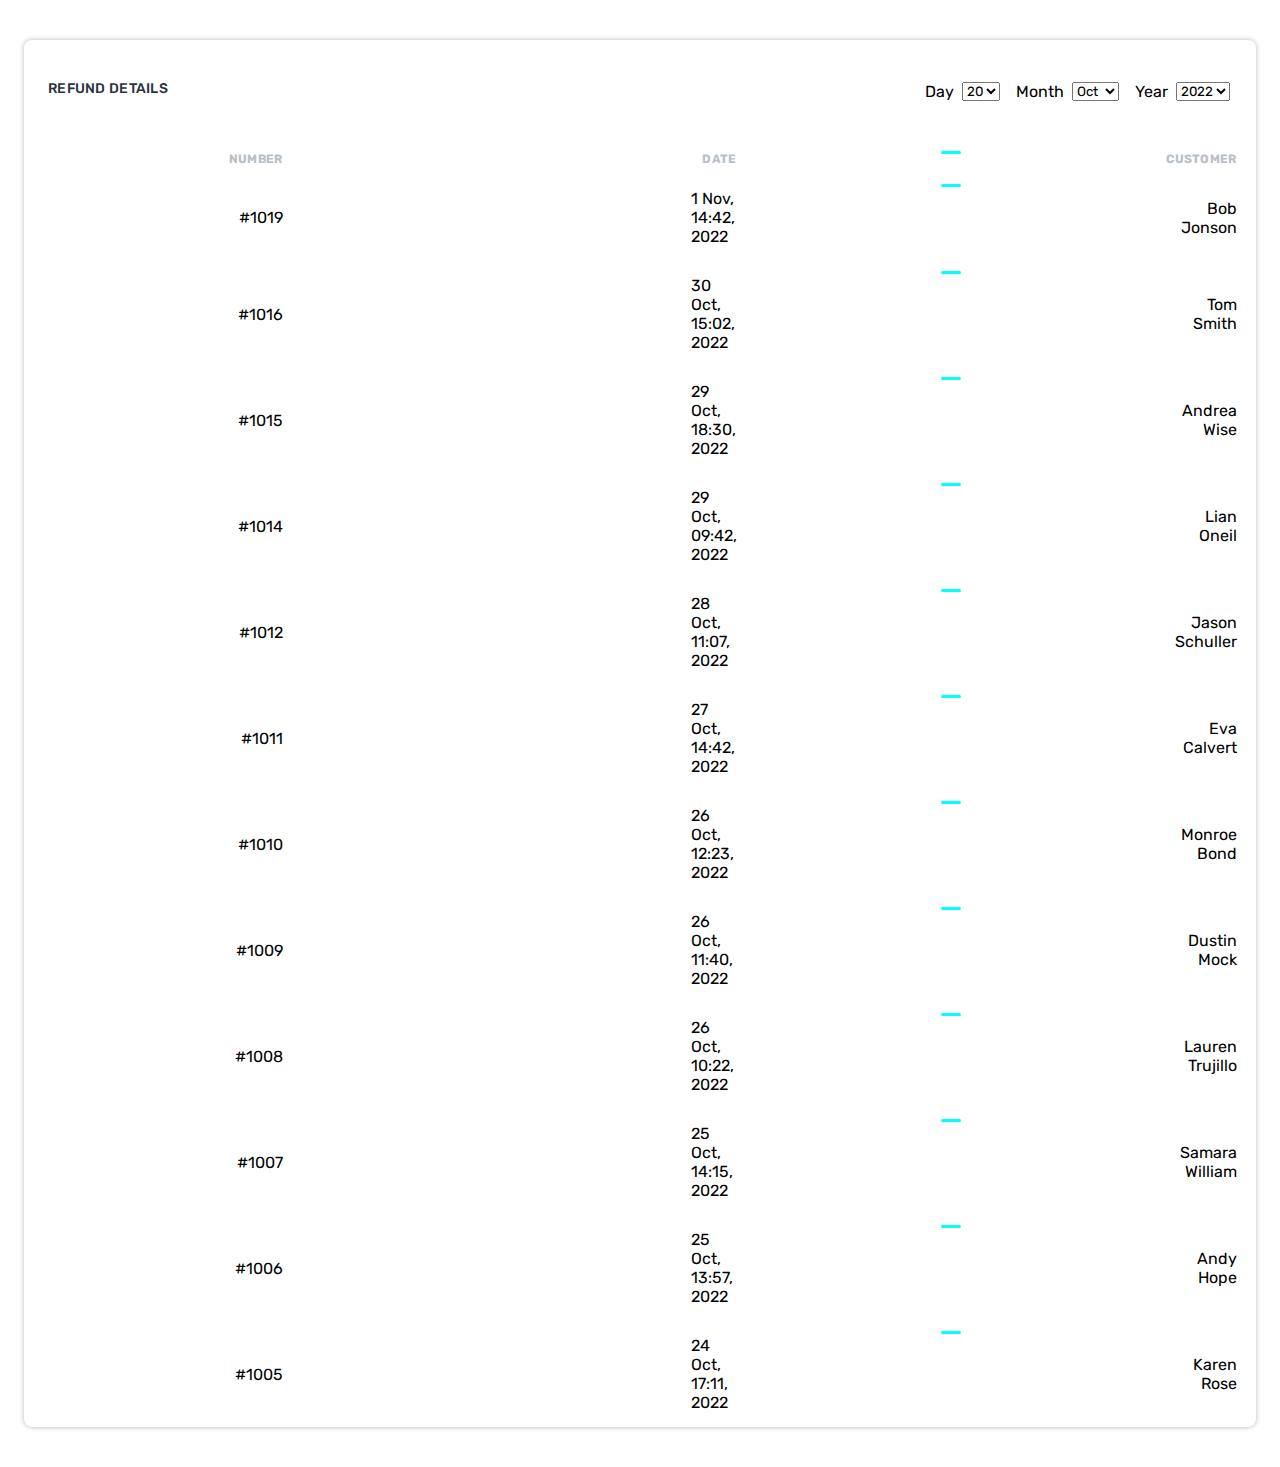
<file: index.html>
<!DOCTYPE html>
<html lang="en">

<head>
  <meta charset="UTF-8">
  <meta http-equiv="X-UA-Compatible" content="IE=edge">
  <meta name="viewport" content="width=device-width, initial-scale=1.0">
  <title>Document</title>
  <link rel="stylesheet" href="https://necolas.github.io/normalize.css/8.0.1/normalize.css">
  <link rel="stylesheet" href="https://meyerweb.com/eric/tools/css/reset/reset.css">
  <link rel="preconnect" href="https://fonts.googleapis.com">
  <link rel="preconnect" href="https://fonts.gstatic.com" crossorigin>
  <link href="https://fonts.googleapis.com/css2?family=Rubik:wght@400;500&display=swap" rel="stylesheet">
  <link rel="stylesheet" href="style/style.css">
</head>

<body>
  <div class="container">
    <header class="header">
      <h1 class="title">Refund Details</h1>
      <form action="" method="" class="form">
        <div class="select form__item">
          <label class="select__label" for="day">Day</label>
          <div class="select__frame">
            <select class="select__input" name="day" id="day">
              <option value="18">18</option>
              <option value="19">19</option>
              <option value="20" selected>20</option>
              <option value="21">21</option>
            </select>
          </div>
        </div>
        <div class="select form__item">
          <label class="select__label" for="month">Month</label>
          <div class="select__frame">
            <select class="select__input" name="month" id="month">
              <option value="aug">Aug</option>
              <option value="sep">Sep</option>
              <option value="oct" selected>Oct</option>
              <option value="nov">Nov</option>
            </select>
          </div>
        </div>
        <div class="select form__item">
          <label class="select__label" for="year">Year</label>
          <div class="select__frame">
            <select class="select__input" name="year" id="year">
              <option value="2020">2020</option>
              <option value="2021">2021</option>
              <option value="2022" selected>2022</option>
              <option value="2023">2023</option>
            </select>
          </div>
        </div>
      </form>
    </header>

    <main class="main">
      <table class="table">
        <!-- тут можна було ще прописати теги colgroup або col для задання ширини та інших параметрів таблиці (ці теги не мають містити в собі рядки/колонки/ячейки таблиці - ?)-->
        <thead class="table__head">
          <tr class="table__row table__title">
            <th class="table__heading cell cell--first">Number</th>
            <td class="table__emptiness"></td>
            <th class="table__heading cell cell--second">Date</th>
            <td class="table__emptiness"></td>
            <th class="table__heading cell cell--third">Customer</th>
            <td class="table__emptiness"></td>
            <th class="table__heading cell cell--forth">sattus</th>
            <td class="table__emptiness"></td>
            <th class="table__heading cell cell--fifth">Revenue</th>
          </tr>
        </thead>
        <tbody class="table__body">
          <tr class="table__row">
            <td class="table__cell cell--first">#1019</td>
            <td class="table__emptiness"></td>
            <td class="table__cell cell--second">1 Nov, 14:42, 2022 </td>
            <td class="table__emptiness"></td>
            <td class="table__cell cell--third">Bob Jonson</td>
            <td class="table__emptiness"></td>
            <td class="table__cell cell--forth"><span class="status status__success">success</span></td>
            <td class="table__emptiness"></td>
            <td class="table__cell cell--fifth">$ 49.00</td>
          </tr>
          <tr class="table__row">
            <td class="table__cell cell--first">#1016</td>
            <td class="table__emptiness"></td>
            <td class="table__cell cell--second">30 Oct, 15:02, 2022 </td>
            <td class="table__emptiness"></td>
            <td class="table__cell cell--third">Tom Smith</td>
            <td class="table__emptiness"></td>
            <td class="table__cell cell--forth"><span class="status status__success">success</span></td>
            <td class="table__emptiness"></td>
            <td class="table__cell cell--fifth">$ 69.00</td>
          </tr>
          <tr class="table__row">
            <td class="table__cell cell--first">#1015</td>
            <td class="table__emptiness"></td>
            <td class="table__cell cell--second">29 Oct, 18:30, 2022 </td>
            <td class="table__emptiness"></td>
            <td class="table__cell cell--third">Andrea Wise</td>
            <td class="table__emptiness"></td>
            <td class="table__cell cell--forth"><span class="status status__pending">pending</span></td>
            <td class="table__emptiness"></td>
            <td class="table__cell cell--fifth">$ 49.00</td>
          </tr>
          <tr class="table__row">
            <td class="table__cell cell--first">#1014</td>
            <td class="table__emptiness"></td>
            <td class="table__cell cell--second">29 Oct, 09:42, 2022 </td>
            <td class="table__emptiness"></td>
            <td class="table__cell cell--third">Lian Oneil</td>
            <td class="table__emptiness"></td>
            <td class="table__cell cell--forth"><span class="status status__success">success</span></td>
            <td class="table__emptiness"></td>
            <td class="table__cell cell--fifth">$ 49.00</td>
          </tr>
          <tr class="table__row">
            <td class="table__cell cell--first">#1012</td>
            <td class="table__emptiness"></td>
            <td class="table__cell cell--second">28 Oct, 11:07, 2022 </td>
            <td class="table__emptiness"></td>
            <td class="table__cell cell--third">Jason Schuller</td>
            <td class="table__emptiness"></td>
            <td class="table__cell cell--forth"><span class="status status__pending">pending</span></td>
            <td class="table__emptiness"></td>
            <td class="table__cell cell--fifth">$ 199.00</td>
          </tr>
          <tr class="table__row">
            <td class="table__cell cell--first">#1011</td>
            <td class="table__emptiness"></td>
            <td class="table__cell cell--second">27 Oct, 14:42, 2022 </td>
            <td class="table__emptiness"></td>
            <td class="table__cell cell--third">Eva Calvert</td>
            <td class="table__emptiness"></td>
            <td class="table__cell cell--forth"><span class="status status__declined">declined</span></td>
            <td class="table__emptiness"></td>
            <td class="table__cell cell--fifth">$ 49.00</td>
          </tr>
          <tr class="table__row">
            <td class="table__cell cell--first">#1010</td>
            <td class="table__emptiness"></td>
            <td class="table__cell cell--second">26 Oct, 12:23, 2022 </td>
            <td class="table__emptiness"></td>
            <td class="table__cell cell--third">Monroe Bond</td>
            <td class="table__emptiness"></td>
            <td class="table__cell cell--forth"><span class="status status__success">success</span></td>
            <td class="table__emptiness"></td>
            <td class="table__cell cell--fifth">$ 199.00</td>
          </tr>
          <tr class="table__row">
            <td class="table__cell cell--first">#1009</td>
            <td class="table__emptiness"></td>
            <td class="table__cell cell--second">26 Oct, 11:40, 2022 </td>
            <td class="table__emptiness"></td>
            <td class="table__cell cell--third">Dustin Mock</td>
            <td class="table__emptiness"></td>
            <td class="table__cell cell--forth"><span class="status status__success">success</span></td>
            <td class="table__emptiness"></td>
            <td class="table__cell cell--fifth">$ 199.00</td>
          </tr>
          <tr class="table__row">
            <td class="table__cell cell--first">#1008</td>
            <td class="table__emptiness"></td>
            <td class="table__cell cell--second">26 Oct, 10:22, 2022 </td>
            <td class="table__emptiness"></td>
            <td class="table__cell cell--third">Lauren Trujillo</td>
            <td class="table__emptiness"></td>
            <td class="table__cell cell--forth"><span class="status status__declined">declined</span></td>
            <td class="table__emptiness"></td>
            <td class="table__cell cell--fifth">$ 69.00</td>
          </tr>
          <tr class="table__row">
            <td class="table__cell cell--first">#1007</td>
            <td class="table__emptiness"></td>
            <td class="table__cell cell--second">25 Oct, 14:15, 2022 </td>
            <td class="table__emptiness"></td>
            <td class="table__cell cell--third">Samara William</td>
            <td class="table__emptiness"></td>
            <td class="table__cell cell--forth"><span class="status status__pending">pending</span></td>
            <td class="table__emptiness"></td>
            <td class="table__cell cell--fifth">$ 49.00</td>
          </tr>
          <tr class="table__row">
            <td class="table__cell cell--first">#1006</td>
            <td class="table__emptiness"></td>
            <td class="table__cell cell--second">25 Oct, 13:57, 2022 </td>
            <td class="table__emptiness"></td>
            <td class="table__cell cell--third">Andy Hope</td>
            <td class="table__emptiness"></td>
            <td class="table__cell cell--forth"><span class="status status__success">success</span></td>
            <td class="table__emptiness"></td>
            <td class="table__cell cell--fifth">$ 69.00</td>
          </tr>
          <tr class="table__row">
            <td class="table__cell cell--first">#1005</td>
            <td class="table__emptiness"></td>
            <td class="table__cell cell--second">24 Oct, 17:11, 2022 </td>
            <td class="table__emptiness"></td>
            <td class="table__cell cell--third">Karen Rose</td>
            <td class="table__emptiness"></td>
            <td class="table__cell cell--forth"><span class="status status__pending">pending</span></td>
            <td class="table__emptiness"></td>
            <td class="table__cell cell--fifth">$ 199.00</td>
          </tr>
        </tbody>
      </table>
    </main>
  </div>
</body>

</html>
</file>
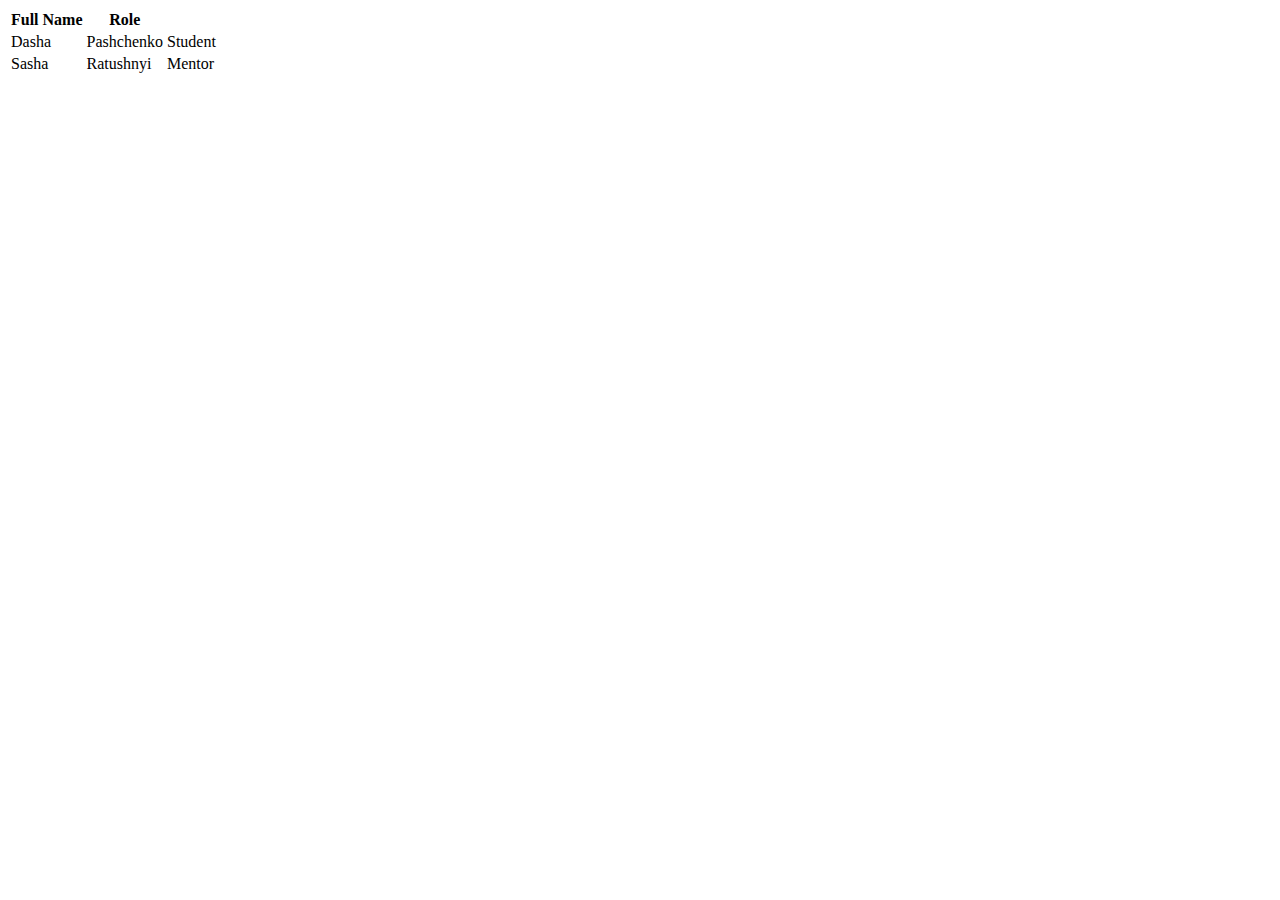
<file: t1.html>
<!DOCTYPE html>
<html lang="en">
  <head>
    <meta charset="UTF-8" />
    <meta name="viewport" content="width=device-width, initial-scale=1.0" />
    <title>Document</title>
    <style>
     
    </style>
  </head>
  <body>
    <table>
      <thead>
        <tr>
          <th>Full Name</th>
          <th>Role</th>
        </tr>
      </thead>
      <tbody>
        <tr>
          <td>Dasha</td>
          <td>Pashchenko</td>
          <td>Student</td>
        </tr>
        <tr>
          <td>Sasha</td>
          <td>Ratushnyi</td>
          <td>Mentor</td>
        </tr>
      </tbody>
    </table>
  </body>
</html>
</file>
<file: style/style.css>
* {
  box-sizing: border-box;
}

body,
select {
  font-family: "Rubik", sans-serif;
}
body {
  padding: 32px 16px;
}

.container {
  max-width: 1302px;
  width: 100%;
  height: 100%;
  margin: 0 auto;
  border-radius: 8px;
  box-shadow: 0 0 5px 0 #b5b5b5;
}

.header {
  padding: 32px 26px 0 24px;
  display: flex;
  justify-content: space-between;
}

.title {
  font-weight: 500;
  font-size: 14px;
  line-height: 16px;
  letter-spacing: 0.28px;
  text-transform: uppercase;
  color: #29323f;
  margin-bottom: 47px;
}

.form {
  display: flex;
  gap: 16px;
  align-items: center;
  margin-bottom: 34px;
}

.form__item {
  display: inline-flex;
  align-items: center;
  gap: 8px;
}

.form__label {
  color: #b9c0c6;
  font-size: 12px;
  font-weight: 400;
  letter-spacing: 0.24px;
}

.form__select {
  /* width: 59px; */
  height: 29px;
  flex-shrink: 0;
  border-radius: 100px;
  border: 1px solid #e7e7ec;
  padding: 6px 2px 6px 12px;
  /* background: #FFF; */
}

.form__option {
  color: #29323f;
  text-align: right;
  font-size: 14px;
  font-weight: 400;
  letter-spacing: 0.28px;
}

.table {
  width: 100%;
  border-spacing: 204px 0;
  text-align: right;
}

td:nth-child(3) {
  text-align: left;
}

td:nth-child(4) {
  display: inline-block;
  padding: 1px 10px 2px;
  background-color: aqua;
  border-radius: 100px;
}

td {
  padding: 15px 0;
}

.table__title {
  color: #b9c0c6;
  font-size: 12px;
  font-weight: 500;
  letter-spacing: 0.24px;
  text-transform: uppercase;
}

.tabe__row {
  border-bottom: 1px solid #f0f2f4;
  height: 47px;
}

.tabe__row:hover {
  background-color: #f8f8f8;
}
</file>
